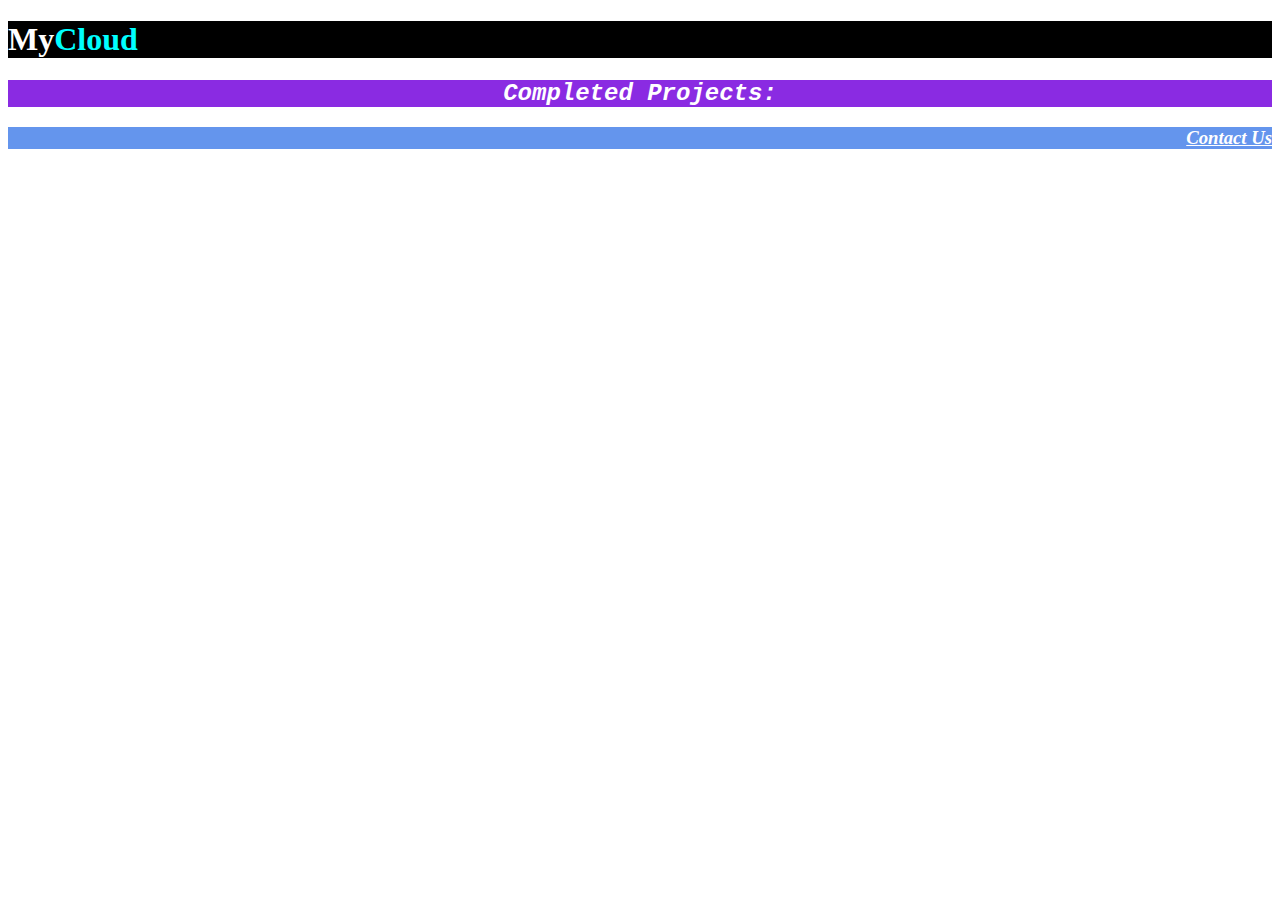
<file: Week1/Day 2/Practice/assignmemt/index.html>
<!DOCTYPE html>
<html lang="en">
<head>
    <meta charset="UTF-8">
    <meta http-equiv="X-UA-Compatible" content="IE=edge">
    <meta name="viewport" content="width=device-width, initial-scale=1.0">
    <link rel="stylesheet" href="style.css">
    <title>Document</title>
</head>
<body>
    <h1>My<span>Cloud</span></h1>

    <h2>Completed Projects:</h2>
    <h3>Contact Us</h3>
</body>
</html>
</file>
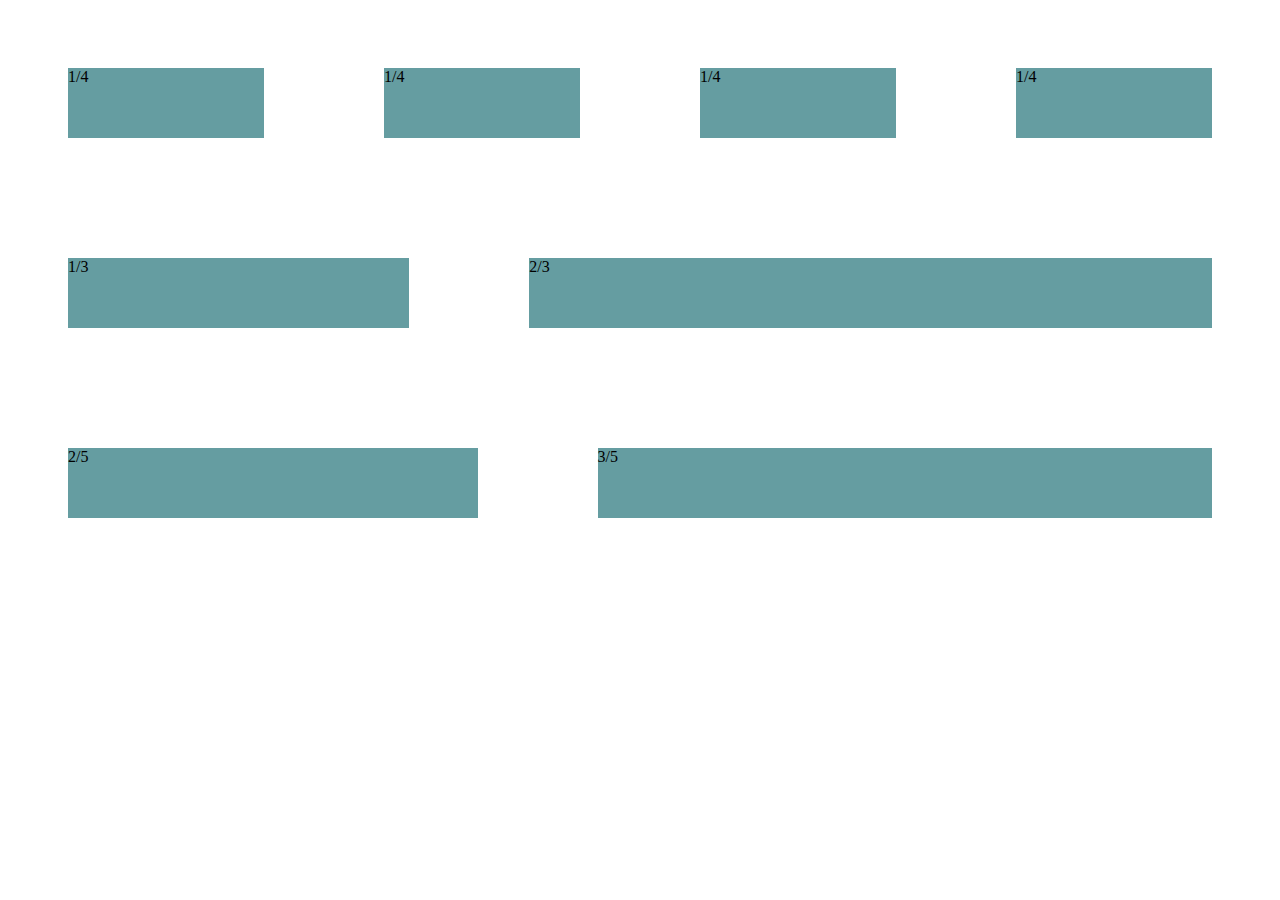
<file: Week1/Day 4/flex-ible columns.html>
<!DOCTYPE html>
<html lang="en">

<head>
    <meta charset="UTF-8">
    <meta http-equiv="X-UA-Compatible" content="IE=edge">
    <meta name="viewport" content="width=device-width, initial-scale=1.0">
    <title>Document</title>
    <link rel="stylesheet" href="flex-ible columns.css">
</head>

<body>
    <!-- he -->
    <div class="row">
        <div class="col">1/4</div>
        <div class="col">1/4</div>
        <div class="col">1/4</div>
        <div class="col">1/4</div>
    </div>
    <div class="row">
        <div class="col">1/3</div>
        <div class="col-2">2/3</div>
    </div>
 
    <div class="row">
        <div class="col-2">2/5</div>
        <div class="col-3">3/5</div>
    </div>
</body>
</html>
</file>
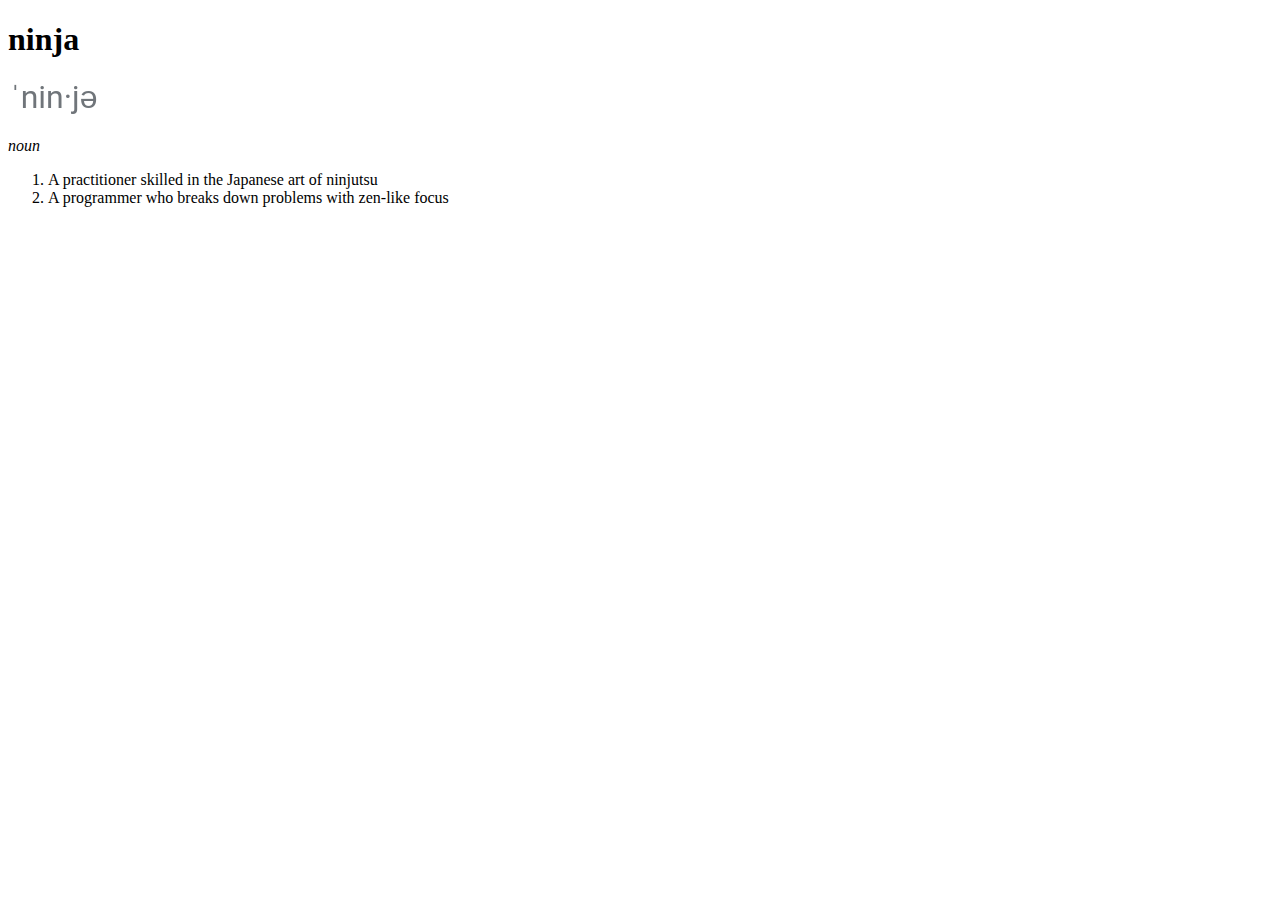
<file: Week1/Day 1/Practice/Dictionary Entry.html>
<!DOCTYPE html>
<html lang="en">
<head>
    <meta charset="UTF-8">
    <meta http-equiv="X-UA-Compatible" content="IE=edge">
    <meta name="viewport" content="width=device-width, initial-scale=1.0">
    <title>assignment html</title>
</head>
<body>
    <h1>
        ninja
    </h1>
    <img src="pronunciation.png" alt="">
    <p>
        <em>
            noun
        </em>
    </p>
    <ol>
        <li>
            A practitioner skilled in the Japanese art of ninjutsu
        </li>
        <li>
            A programmer who breaks down problems with zen-like focus
        </li>
    </ol>
</body>
</html>
</file>
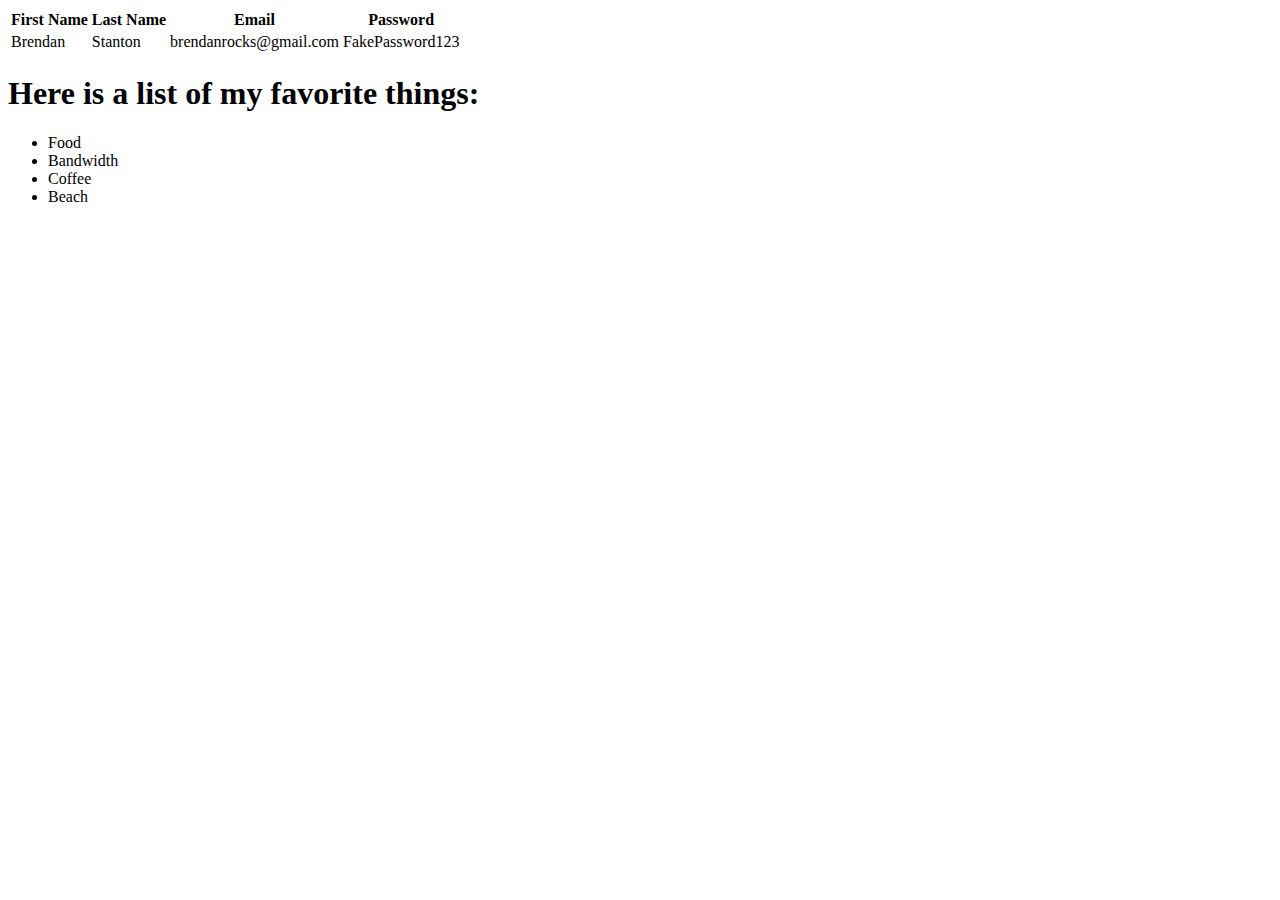
<file: Week1/Day 1/Practice/fix indentation.html>
<!DOCTYPE html>
<html>
    <head>
        <title>
            Basic II
    </title>
    </head>
    <body>
        <table> 
            <thead>
                <tr>
                    <th>
                        First Name
                    </th>
                    <th>
                        Last Name
                    </th>
                    <th>
                        Email
                    </th>
                    <th>
                        Password
                    </th>
                </tr>
            </thead>
            <tbody>
                <tr>
                    <td>
                        Brendan
                    </td>
                    <td>
                        Stanton
                </td>
                <td>
                        brendanrocks@gmail.com
                    </td>
                    <td> 
                        FakePassword123
                     </td>
                    </tr>
            </tbody>
    </table>
    <h1>
        Here is a list of my favorite things:
    </h1>
        <ul>
            <li>
                Food
            </li>
    <li>
        Bandwidth
    </li>
        <li>
            Coffee
        </li>
        <li>
            Beach
        </li>
    </ul>
    </body>
</html>
</file>
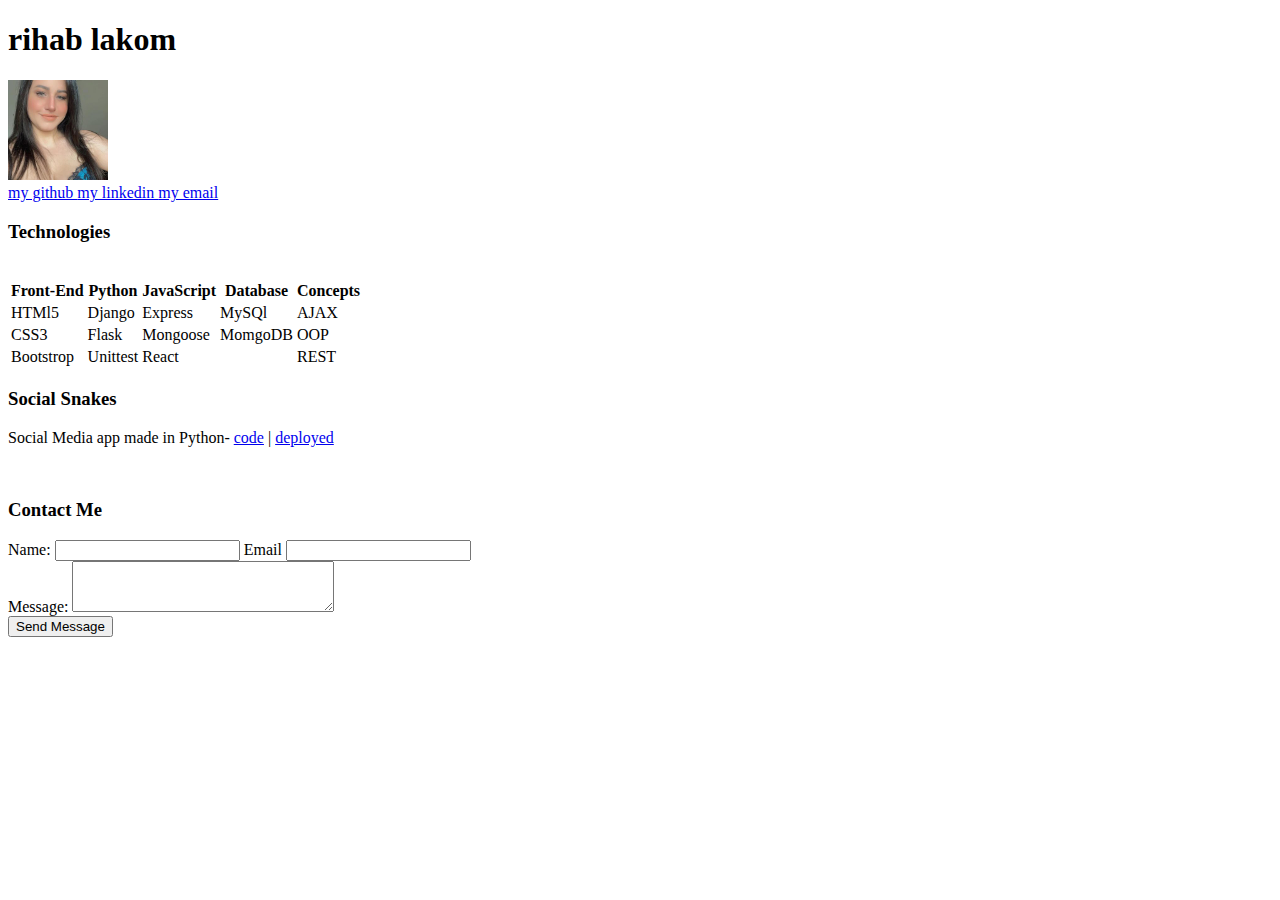
<file: Week1/Day 1/Practice/portfolio.html>
<!DOCTYPE html>
<html lang="en">
<head>
    <meta charset="UTF-8">
    <meta http-equiv="X-UA-Compatible" content="IE=edge">
    <meta name="viewport" content="width=device-width, initial-scale=1.0">
    <title>Document</title>
</head>
<body>
    <h1>
        rihab lakom
    </h1>
    <img src="./pic_of_me.jpg" alt="notfound" height="100" width="100">
 <br>
    <a href="https://github.com/Rihab-lakom">
         my github 

    </a>
    <a href="#">
         my linkedin
         </a>
    <a href="#">
         my email
         </a>
         <br>
    <h3>
         Technologies
         </h3>
         <br>
         <table>
            <thead>
                <tr>
                    <th>
                        Front-End
                    </th>
                    <th>
                        Python
                    </th>
                    <th>
                        JavaScript
                    </th>
                    <th>
                        Database
                    </th>
                    <th>
                        Concepts
                    </th>
                </tr>
            </thead>
            <tbody>
                
                <tr>
                    <td>
                        HTMl5
                    </td>
                    <td>
                        Django
                    </td>
                    <td>
                        Express
                    </td>
                    <td>
                        MySQl
                    </td>
                    <td>
                        AJAX
                    </td>
                  </tr>
                  <tr>
                    <td>
                        CSS3
                    </td>
                    <td>
                        Flask
                    </td>
                    <td>
                        Mongoose
                    </td>
                    <td>
                        MomgoDB
                    </td>
                    <td>
                        OOP
                    </td>
                  </tr>
                  <tr>
                    <td>
                        Bootstrop
                    </td>
                    <td>
                        Unittest
                    </td>
                    <td>
                        React
                    </td>
                    <td>

                    </td>
                    <td>
                        REST
                    </td>
                  </tr>
            </tbody>
         </table>
         <h3>
            Social Snakes
         </h3>
         <p>
            Social Media app made in Python- <a href="#">code</a> | <a href="#">deployed</a>
         </p>
         <br>
<h3>
    Contact Me
</h3>
<label>
    Name:
</label>
<input type="text">
<label >
    Email
</label>
<input type="text">
<br>
<label>
    Message:
</label>
<textarea name="Message" id="1" cols="30" rows="3">

</textarea><br>
<input type="submit" value="Send Message">

         
    
</body>
</html>
</file>
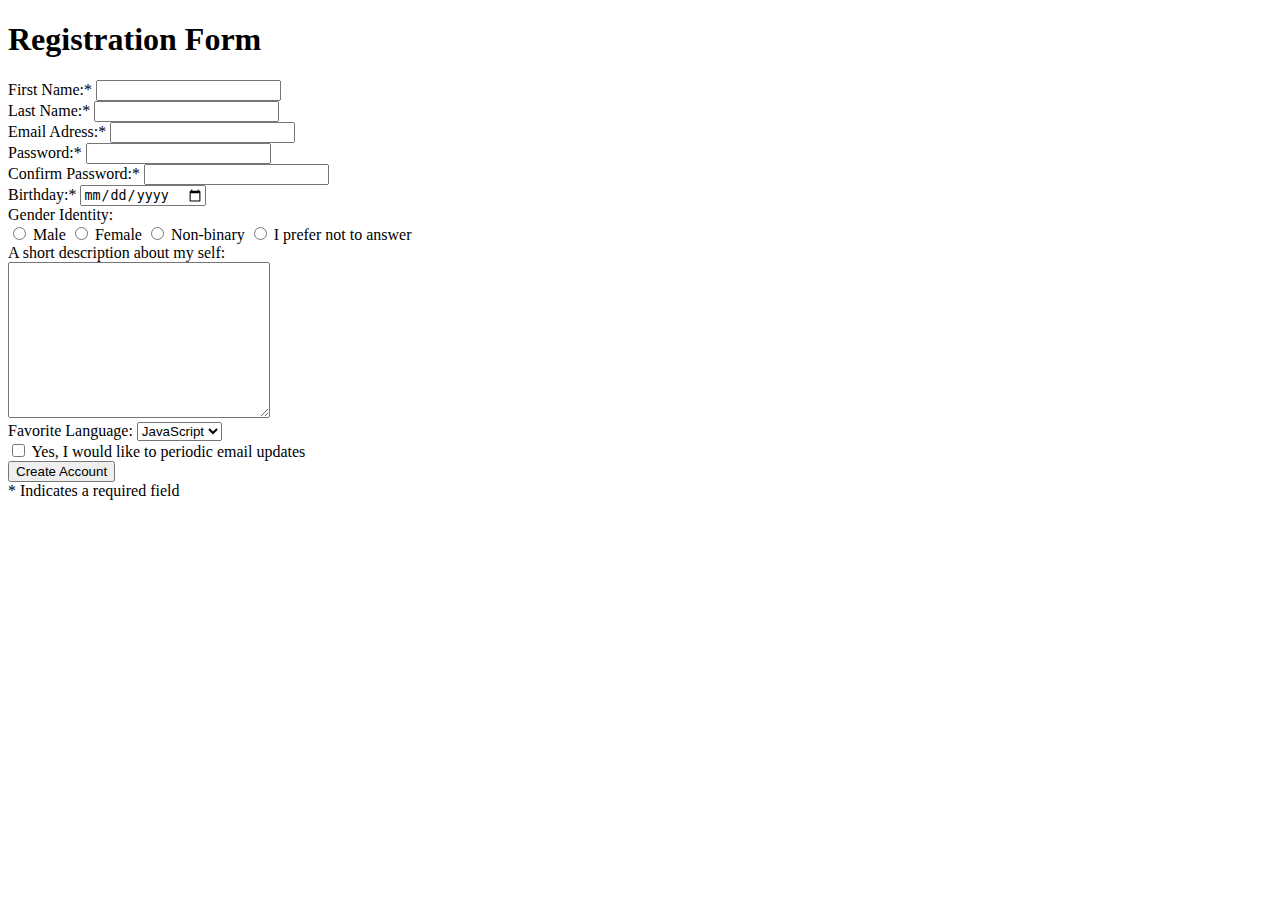
<file: Week1/Day 1/Practice/registration form.html>
<!DOCTYPE html>
<html lang="en">
<head>
    <meta charset="UTF-8">
    <meta http-equiv="X-UA-Compatible" content="IE=edge">
    <meta name="viewport" content="width=device-width, initial-scale=1.0">
    <title>Document</title>
</head>
<body>
    <h1>
        Registration Form
    </h1>
    <label for="FirstName">First Name:*
         <input type="text">
        </label>
     </br>
    <label for="LastName"> Last Name:* 
        <input type="text">
    </label>
 </br>
    <label for="EmailAdress"> Email Adress:*
         <input type="email">
        </label> 
    </br>
    <label for="Password"> Password:*
         <input type="password">
        </label> 
    </br>
    <label for="ConfirmPasword"> Confirm Password:*
         <input type="password">
        </label>
         </br>
    <label for="Birthday"> Birthday:*
         <input type="date">
        </label>
     </br>
    <label for="GenderIdentity"> Gender Identity:
         </label>
         </br>
    <input type="radio" name="Gender" id="">
    <label for="Male"> Male
         </label>
    <input type="radio" name="Gender" id="">
    <label for="Female"> Female
         </label>
    <input type="radio" name="Gender" id="">
    <label for="Non-binary"> Non-binary
         </label>
    <input type="radio" name="Gender" id="">
    <label for="IPreferNotToAnswer"> I prefer not to answer
         </label>
         </br>
    <label for=""> A short description about my self:

    </label>
 </br>
    <textarea name="" id="" cols="30" rows="10">

    </textarea>
 </br>
    <label for="FavoritLanguage"> Favorite Language:
         </label>
    <select name="" id="">
        <option value=""> JavaScript
             </option>
    </select>
 </br>
    <input type="checkbox">
        <label for=""> Yes, I would like to periodic email updates 

        </label>
     </br>
        <input type="submit" value="Create Account">
     </br>
        <label for=""> * Indicates a required field
             </label>

</body>
</html>
</file>
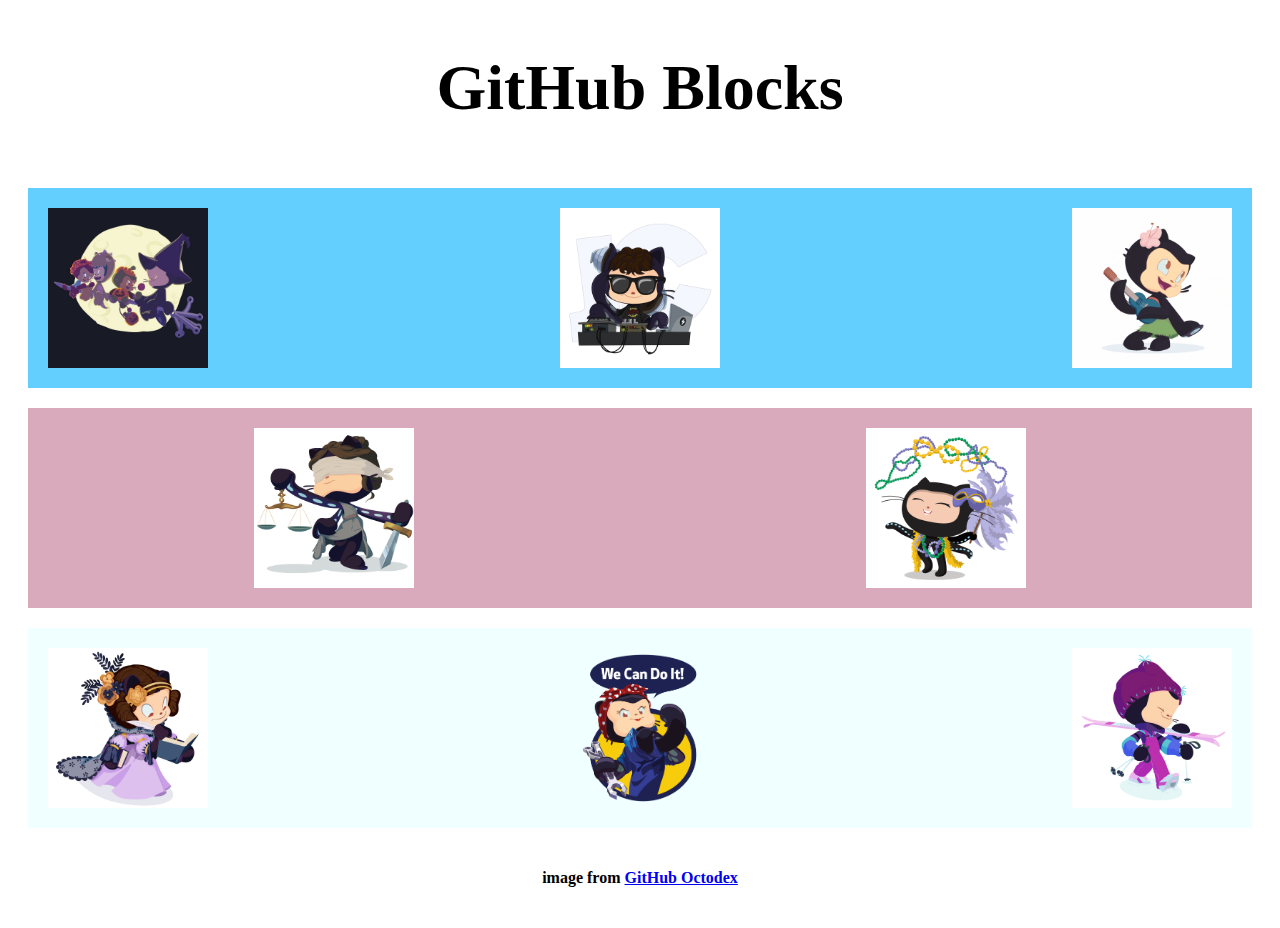
<file: Week1/Day 3/Core/git hub blocks.html>
<!DOCTYPE html>
<html lang="en">
<head>
    <meta charset="UTF-8">
    <meta http-equiv="X-UA-Compatible" content="IE=edge">
    <meta name="viewport" content="width=device-width, initial-scale=1.0">
    <title>Document</title>
    <link rel="stylesheet" href="git hub blocks.css">
</head>
<body>
    <div class="container">
        <div class="tittre">
            <h1>
                GitHub Blocks
            </h1>

        </div>
        <div class="div">
            <div class="space-pic1">
                <img id= "pic1"src="bewitchedtocat.jpg" alt="">
                <img id= "pic2"src="catstello.png" alt="">
                <img id= "pic3"src="hula_loop_octodex03.gif" alt="">
            </div>
            <div class="space-pic2">
            <img id= "pic4"src="justicetocat.jpg" alt="">
            <img id="pic5" src="Mardigrastocat.png" alt="">
            </div>
            <div class="space-pic3">
            <img id="pic6" src="mona-lovelace (1).jpg" alt="">
            <img id="pic7" src="mona-the-rivetertocat.png" alt="">
            <img id="pic8" src="snowtocat_final.jpg" alt="">
            </div>

        </div>
        <div class="footer">
            <h4>
                image from <a href="#">
                    GitHub Octodex
                </a>
            </h4>
        </div>
    </div>
</body>
</html>
</file>
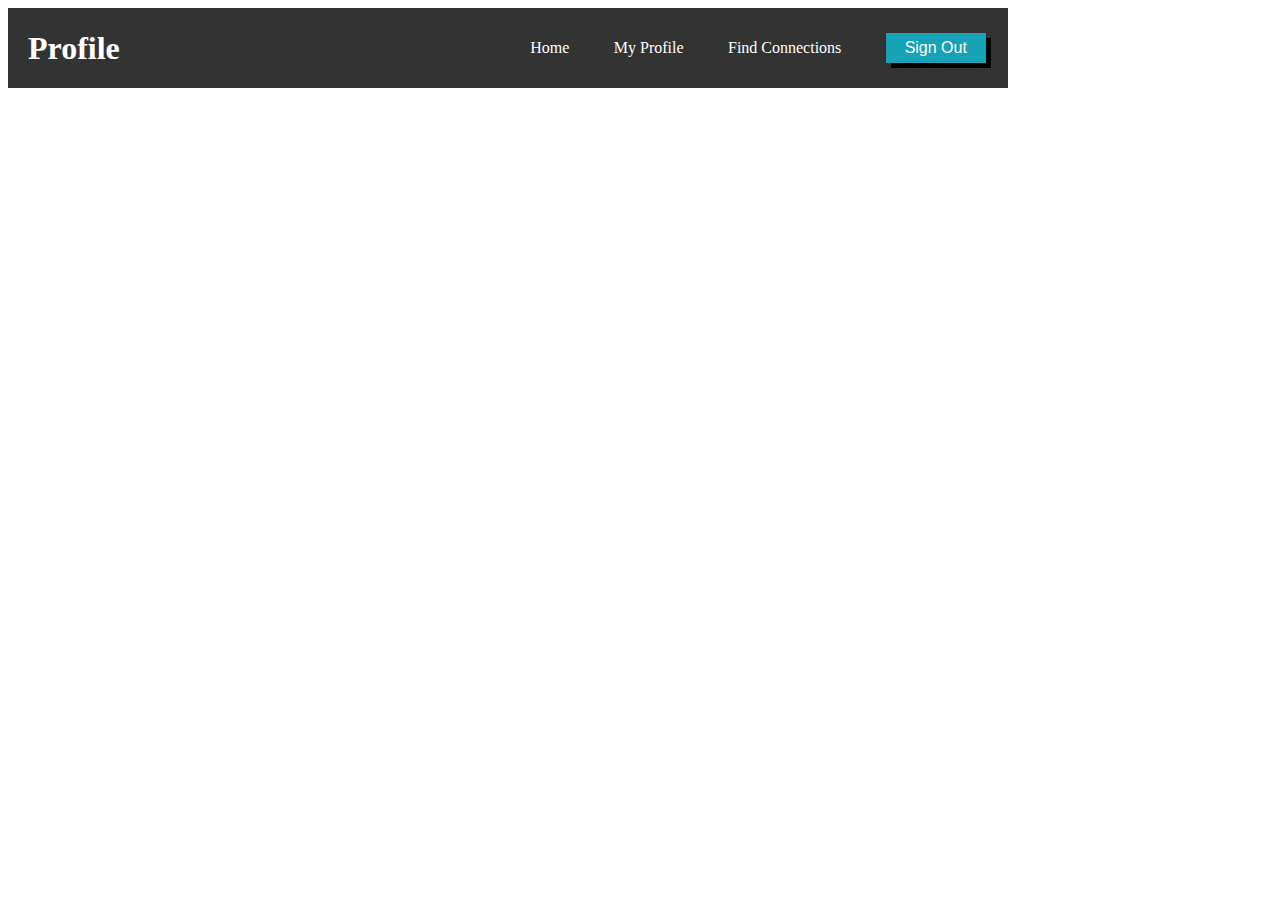
<file: Week1/Day 3/Practice/Flex Navbar.html>
<!DOCTYPE html>
<html lang="en">
<head>
    <meta charset="UTF-8">
    <meta http-equiv="X-UA-Compatible" content="IE=edge">
    <meta name="viewport" content="width=device-width, initial-scale=1.0">
    <title>Document</title>
    <link rel="stylesheet" href="Flex Navbar.css">
</head>
<body>
    <div class="nav">
        <h1 class="nav-title">Profile</h1>
        <ul class="nav-links">
            <li><a href="#">Home</a></li>
            <li><a href="#" class="active">My Profile</a></li>
            <li><a href="#">Find Connections</a></li>
            <li><button class="btn">Sign Out</button></li>
        </ul>
    </div>
    
    
</body>
</html>
</file>
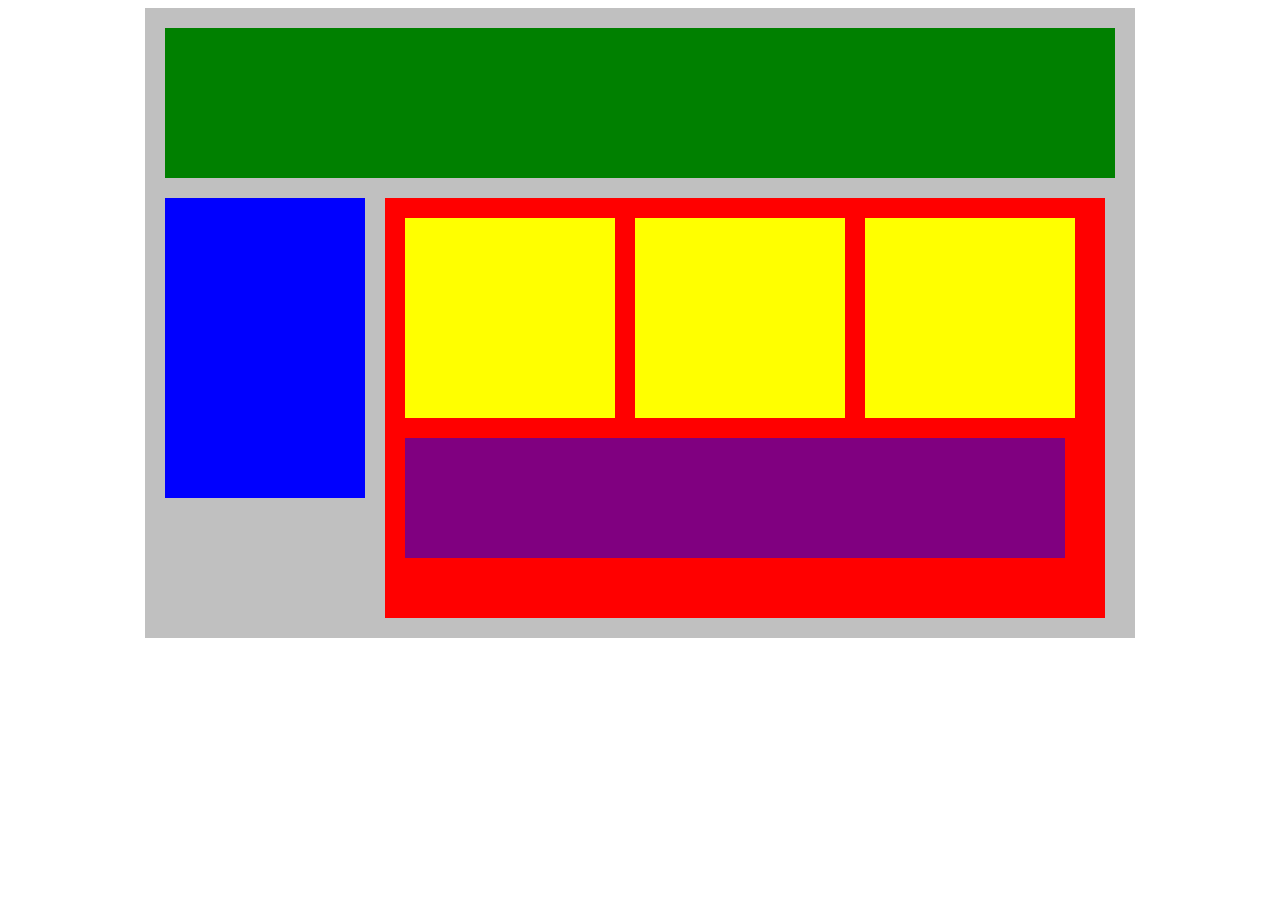
<file: Week1/Day 3/Practice/flex our blocks.html>
<!DOCTYPE html>
<html lang="en">

<head>
    <title>Position Practice</title>
    <link rel="stylesheet" type="text/css" href="flex our blocks.css">
</head>

<body>
    <div class="container">
        <div class="top-nav">
        </div>
        <div class="row">
            <div class="side-nav"></div>
            <div class="main">
                <div class="row">
                    <div class="sub-content"></div>
                    <div class="sub-content"></div>
                    <div class="sub-content"></div>
                </div>
                <div id="advertisement"></div>
            </div>
        </div>
    </div>
</body>

</html>
</file>
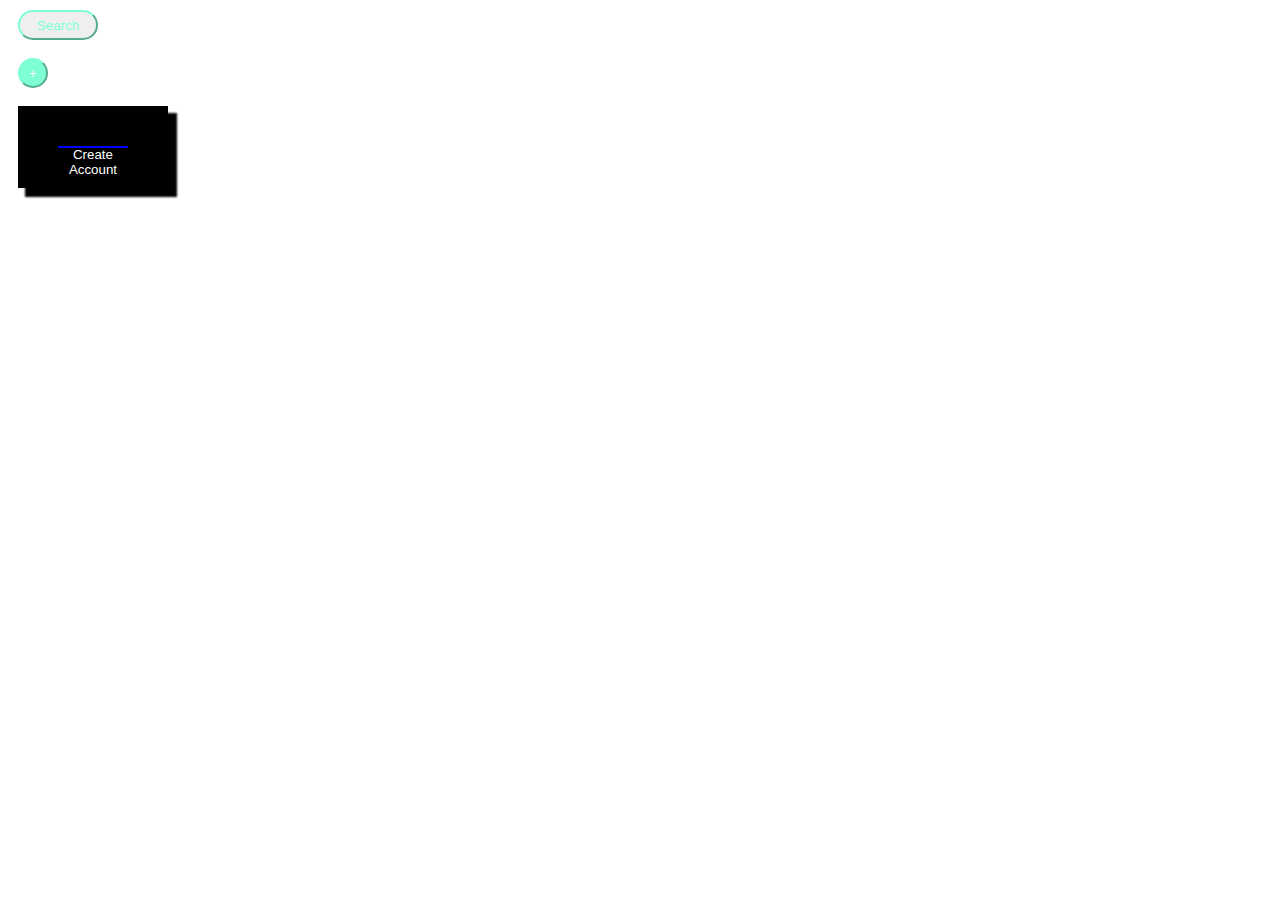
<file: Week1/Day 2/Practice/assignmemt/botton.html>
<!DOCTYPE html>
<html lang="en">
<head>
    <meta charset="UTF-8">
    <meta http-equiv="X-UA-Compatible" content="IE=edge">
    <meta name="viewport" content="width=device-width, initial-scale=1.0">
    <link rel="stylesheet" href="botton.css">
    <title>botton</title>
</head>
<body>
    <div class="botton">
        <div><button class="btna">Search</button></div><br>
        <div><button class="btn">+</button></div><br>
        <div><button class="bt">Create Account</button></div><br>
    </div>

</body>
</html>
</file>
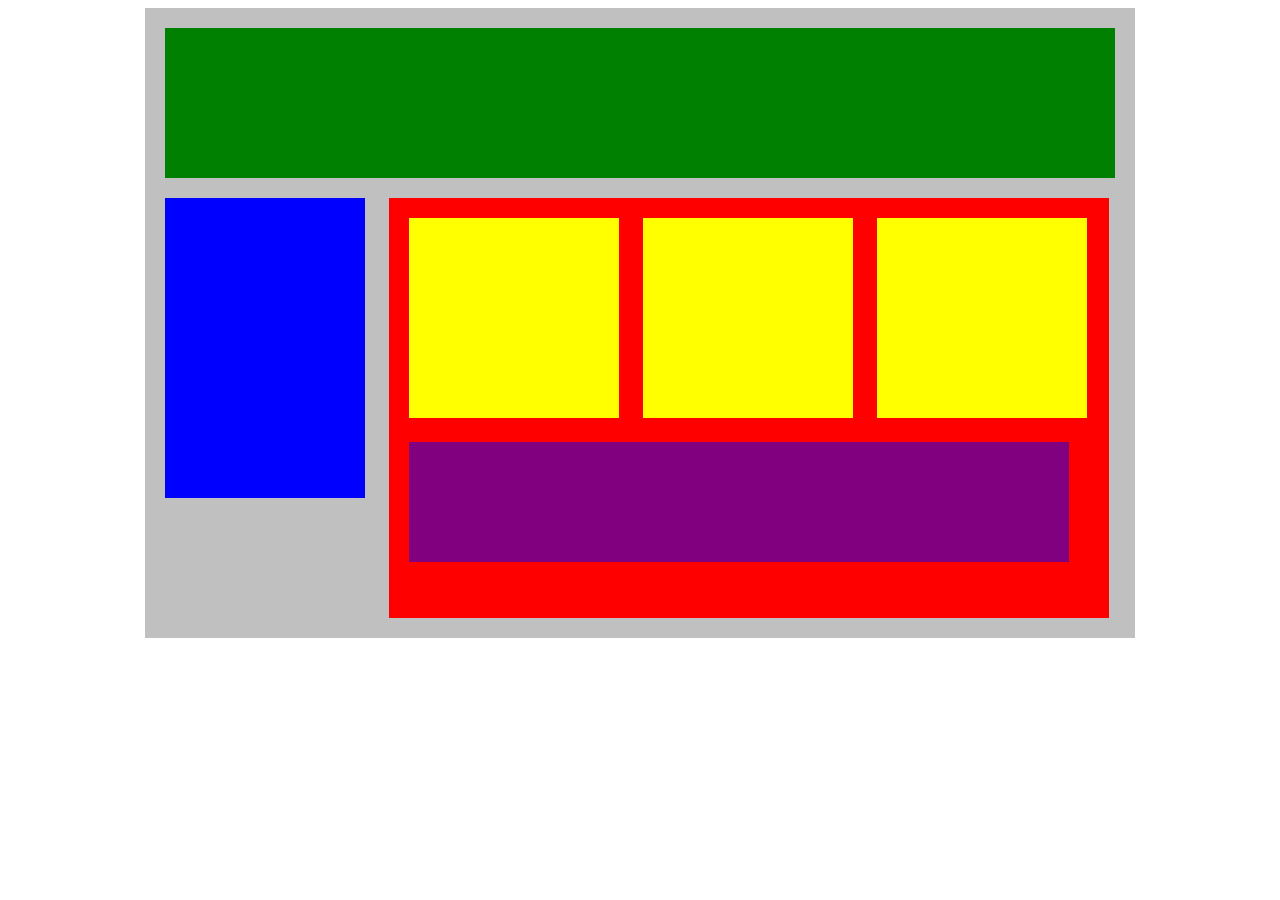
<file: Week1/Day 2/Practice/x/blocks.html>
<!DOCTYPE html>
<html lang="en">
<head>
    <title>Position Practice</title>
    <link rel="stylesheet" type="text/css" href="blocks.css">
</head>
<body>
    <div class="container">
        <div class="top-nav"></div>
        <div class="side-nav"></div>
        <div class="main">
            <div class="sub-content"></div>
            <div class="sub-content"></div>
            <div class="sub-content"></div>
            <div id="advertisement"></div>
        </div>
    </div>
</body>
</html>
</file>
<file: Week1/Day 2/Practice/assignmemt/style.css>
h1 {
  background-color: black;
  color: white;
  font-family: cursive;
}
h1 span {
  color: cyan;
}
h2{
  background-color:
   blueviolet;
   color: white;
   text-align: center;
   font-family: 'Courier New', Courier, monospace;
   font-style: italic;
}
h3{
  background-color: cornflowerblue;
  color: white;
  text-align: right;
  font-style: italic;
  text-decoration: underline;
}
</file>
<file: Week1/Day 4/flex-ible columns.css>
.row {
    display: flex;
    flex-shrink: 100%;
    width: 100%;
}

.col {
    background-color: rgb(101, 157, 161);
    flex: 1;
    margin: 60px;
    height: 70px;
    
}
.col-2{
    background-color: rgb(101, 157, 161);
    flex: 2;
    margin: 60px;
    height: 70px;
}
.col-3{
    background-color: rgb(101, 157, 161);
    flex: 3;
    margin: 60px;
    height: 70px;
}
</file>
<file: Week1/Day 3/Core/git hub blocks.css>
.container{
    height: 900px;
    width: 700px;
    background-color: white;
    display: contents;
    justify-content: center;
}
.tittre{
    font-size:xx-large;
    display: flex;
    justify-content: center;
}

.space-pic1{
    height: 200px;
    background-color: rgb(99,207,254);
    display: flex;
    justify-content:space-between;
    justify-items: center;
    margin: 20px;
}
.space-pic2{
    height: 200px;
    background-color: rgb(216,170,187);
    display: flex;
    justify-items: center;
    justify-content: space-around;
    margin: 20px;
}
.space-pic3{
    height: 200px;
    background-color:azure;
    display: flex;
    justify-content: space-between;
    margin: 20px;
}
#pic1{
    margin: 20px;
}
#pic2{
    margin: 20px;
}
#pic3{
    margin: 20px;
}
#pic4{
    margin: 20px;
}
#pic5{
    margin: 20px;
}
#pic6{
    margin: 20px;
}
#pic7{
    margin: 20px;
}
#pic8{
    margin: 20px;
}
.footer{
    display: flex;
    justify-content: center;
    align-content: center;
    margin: 20px;
}
</file>
<file: Week1/Day 3/Practice/Flex Navbar.css>
.nav{
    color:white ;
    background-color: rgb(51,51,51);
    width: 1000px;
    height: 80px;
    display: flex;
    align-items:center;
    justify-content: space-between;
}
.nav-links{
    width: 50%;
    display: flex;
    align-items:center;
    list-style-type: none;
    text-decoration: white;
    justify-content: space-around;
}
.nav a{
    color: white;
    text-decoration: none;
}
.nav-title{
    margin-left: 20px;
}
.btn{
    height: 30px;
    width: 100px;
    background-color:rgb(23,162,184);
    color: white;
    border: none;
    font-size: 16px;
    box-shadow: 5px 5px black;
}
</file>
<file: Week1/Day 3/Practice/flex our blocks.css>
.container {
    width: 950px;
    background-color: silver;
    margin: 0px auto;
    padding: 20px;
}

.top-nav {
    height: 150px;
    background-color: green;
    margin-bottom: 20px;
}

.side-nav {
    height: 300px;
    width: 200px;
    background-color: blue;
}

.main {
    height: 400px;
    width: 700px;
    background-color: red;
    margin-left: 20px;
    padding: 10px;
}

.sub-content {
    height: 200px;
    width: 210px;
    background-color: yellow;
    margin: 10px;
}

#advertisement {
    height: 120px;
    width: 660px;
    background-color: purple;
    margin: 10px;
}

.row {
    display: flex;
}
</file>
<file: Week1/Day 2/Practice/assignmemt/botton.css>
.riri{
    background-color: aqua;
}
.btna{
    border-radius: 20px;
    color:aquamarine;
    border-color: aquamarine;
    height: 30px;
    width: 80px;

} 
.btn{
    border-radius: 50%;
    background-color: aquamarine;
    color: white;
    border-color: aquamarine;
    height: 30px;
    width: 30px;
}
.botton{
    margin: 10px;
}
.bt{
    border: black,solid,40px;
    background-color: blue;
    color: white;
    height: 40px;
    width: 150px;
    box-shadow: 8px 8px 2px 1px black;
}
</file>
<file: Week1/Day 2/Practice/x/blocks.css>
.container{
    width: 950px;
    background-color: silver;
    margin: 0px auto;
    padding: 20px;

}
.top-nav {
    height: 150px;
    background-color: green;
    margin-bottom: 20px;
}
.side-nav {
    height: 300px;
    width: 200px;
    background-color: blue;
    display: inline-block;
    margin-right: 20px;
}
.main {
    height: 400px;
    width: 700px;
    background-color: red;
    display: inline-block;
    vertical-align: top;
    padding: 10px;
}
.sub-content {
    height: 200px;
    width: 210px;
    background-color: yellow;
    display: inline-block;
    margin: 10px;
}
#advertisement {
    height: 120px;
    width: 660px;
    background-color: purple;
    display: inline-block;
    margin: 10px;

}
</file>
